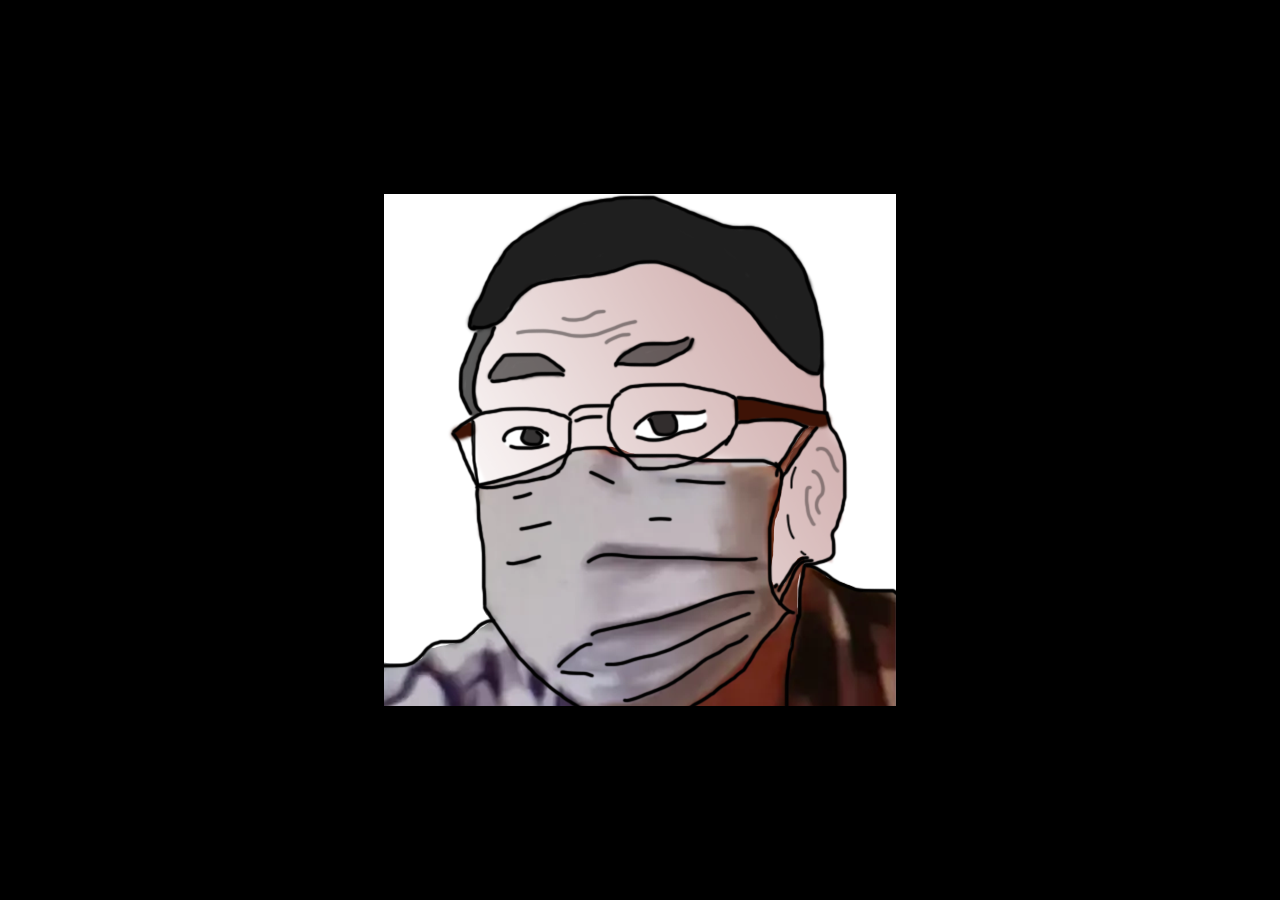
<file: poping.html>
<!DOCTYPE html>
<html>

<head>
    <meta charset="UTF-8">
    <meta http-equiv="X-UA-Compatible" content="IE=edge">
    <meta name="viewport" content="width=device-width, initial-scale=1.0">
    <title>Pop LCM</title>
    <link rel="stylesheet" href="style.css">
</head>

<body>
    <div class="image">
        <div class="lcm">
            <img id="lcm" src="./d1c7e543-f09f-47c7-97d6-f4f157a13d3c.png" alt="">
        </div>
    </div>
    <script>
        var tf = true;
        setInterval(function() {
            if (tf) {
                document.getElementById("lcm").src = "./d1c7e543-f09f-47c7-97d6-f4f157a13d3c.png";
                tf = false;
            } else {
                document.getElementById("lcm").src = "./d1c7e543-f09f-47c7-97d6-f4f157a13d4c.png";
                tf = true;
            }
        }, 180);
    </script>
</body>

</html>
</file>
<file: style.css>
body {
    background-color: black;
}

.image,
.n {
    cursor: pointer;
    user-select: none;
    display: flex;
    justify-content: center;
    align-items: center;
    position: absolute;
    height: 100vh;
    width: 100vw;
    top: 0;
    left: 0;
}

.n {
    flex-direction: column;
}

.lcm {
    position: relative;
    display: flex;
    align-items: center;
    justify-content: center;
    height: 100vh;
    width: 100vw;
    top: 0;
    left: 0;
    overflow: hidden;
}

img {
    position: absolute;
}

.n>#n {
    position: absolute;
    bottom: 0;
    font-size: 10rem;
    color: rgb(0, 0, 0);
    text-shadow: 0px 0px 15px rgb(255, 255, 255);
}

.font {
    position: absolute;
    top: 0;
    font-size: 5rem;
    color: white;
}

#rickRoll {
    position: absolute;
    top: 0;
    left: 0;
    height: 100vh;
    width: 100vw;
    z-index: 100;
    display: none;
    align-items: center;
    justify-content: center;
    background-color: rgba(255, 255, 255, 0.144);
}

#clicker {
    position: absolute;
    top: 0;
    left: 0;
    height: 100vh;
    width: 100vw;
    z-index: 100;
}

#rickRoll>input {
    border-radius: 10px 0 0 10px;
    height: 40px;
    width: 40px;
    outline: none;
    border: none;
    background-color: rgb(255, 255, 255);
}

#rickRoll>input:hover {
    background-color: rgb(196, 196, 196);
}

#rickRollV {
    max-width: 80vw;
}
</file>
